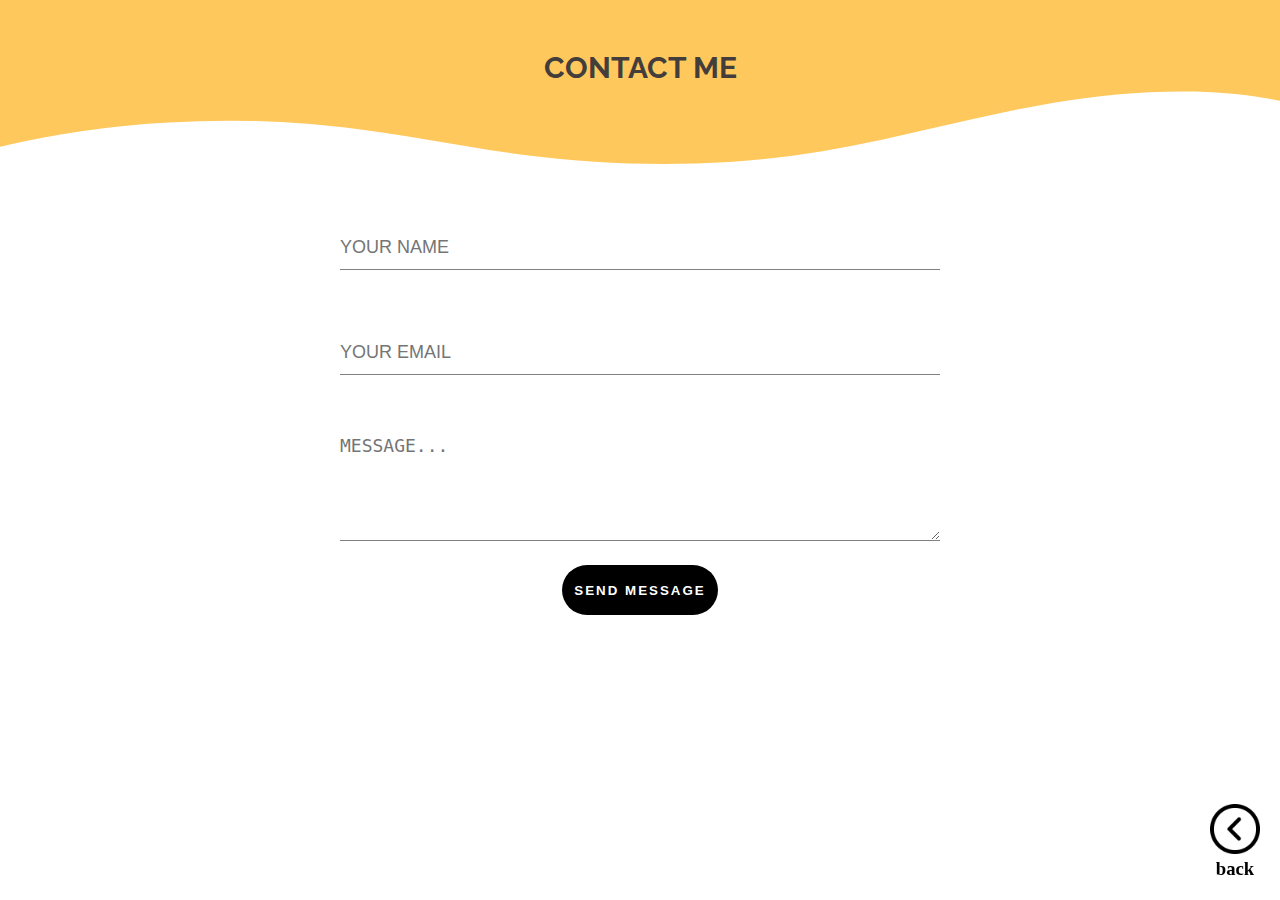
<file: contact.html>
<!DOCTYPE html>
<html lang="en" dir="ltr">
  <head>
    <meta charset="utf-8">
    <title>contact</title>
    <link rel="stylesheet" href="Cstyle.css">
    <script src="https://code.jquery.com/jquery-3.5.0.js"></script>
    <link rel="shortcut icon" href="logox.svg">
    <link rel="shortcut icon" href="contact.svg">
  </head>
  <script>
    function sendEmail() 
    {
        window.location = "mailto:ayushksagar14@gmail.com";
    }
    </script>
  <body>
    <div class="loader-wrapper">
      <span class="loader"><span class="loader-inner"></span></span>
    </div>

      <div class="top">
        <h2>CONTACT ME</h2>
      </div>
        <div class="wave">
            <svg data-name="Layer 1" xmlns="http://www.w3.org/2000/svg" viewBox="0 0 1200 120" preserveAspectRatio="none">
                <path d="M985.66,92.83C906.67,72,823.78,31,743.84,14.19c-82.26-17.34-168.06-16.33-250.45.39-57.84,11.73-114,31.07-172,41.86A600.21,600.21,0,0,1,0,27.35V120H1200V95.8C1132.19,118.92,1055.71,111.31,985.66,92.83Z" class="shape-fill"></path>
            </svg>
        </div>

          <div class="contact-form">
            <!-- <form id="contact-form" method="post" action="contact.php"> -->
              <form id="contact-form" method="GET" action="mailto:ayushksagar14@gmail.com">

              <input name="name" type="text" class="form-control" placeholder="YOUR NAME" required>
              <br>
              <input name="email" type="email" class="form-control" placeholder="YOUR EMAIL" required>
              <br>

              <textarea name="message" class="form-control" placeholder="MESSAGE..." rows="5" required></textarea>
              <br>
              <!-- <a href="./index.html"><input onclick="sendEmail()" type="submit" class="form-contorl submit"  value="SEND MESSAGE"></a> -->
              <input type="submit" class="form-contorl submit"  value="SEND MESSAGE">
          </div>
        </form>
<div class="myBtn">
<a href="index.html"> <img src="left.svg" alt="" height="50px";></a>
<h3>back</h3>
</div>
























<script>
    $(window).on("load",function(){
      $(".loader-wrapper").fadeOut("slow");
    });
</script>
  </body>
</html>
</file>
<file: Cstyle.css>
@import url('https://fonts.googleapis.com/css2?family=Bad+Script&family=Raleway&display=swap');

*{
  padding: 0;
  margin: 0;
  text-decoration: none;
  list-style: none;
  box-sizing: border-box;

}

.wave {
    position: ;
    bottom: 0;
    left: 0;
    width: 100%;
    overflow: hidden;
    line-height: 0;
}

.wave svg {
    position: relative;
    display: block;
    width: calc(100% + 1.3px);
    height: 80px;
    transform: rotateX(180deg);
}

.wave .shape-fill {
    fill: #ffc85c;
}

h2{
font-family: 'Raleway', sans-serif;
color:#433d3c;
font-size: 30px;
}

.top{
  text-align: center;
  margin-top: 0;
  background-color:#ffc85c;
  padding: 50px 0px 0px 0px ;
}


form{
  text-align: center;
  margin: auto;
  transition: all 4s ease-in-out;
}

.form-control{
  margin-top:60px;
  width: 600px;
  background: transparent;
  border: none;
  outline:none;
  border-bottom: 1px solid grey;
  color: black;
  font-size: 18px;

}
input{
  height: 45px;
}
form .submit{
  background: black;
  border-color:transparent;
  color:#fff;
  font-weight:bold;
  letter-spacing: 2px;
  height: 50px;
  margin-top: 20px;
  margin-bottom: 20px;
  border-radius: 30px;
  padding:10px;
}
form .submit:hover{
  background-color:#f05454;
  cursor: pointer;
}

@media (max-width:1000px){
  .top{
    padding: 100px 0px 80px 0px ;
  }
  h2{
    font-size: 100px;
  }
  .form-control{
    height:200px;
    width: 80%;
    margin-top:60px;
    background: transparent;
    border: none;
    outline:none;
    border-bottom: 3px solid grey;
    color: black;
    font-size: 50px;
  }

  form .submit{
    font-size: 40px;
    letter-spacing: 5px;
    width: 50%;
    height: 150px;
    margin-top: 80px;
    margin-bottom: 20px;
    border-radius: 70px;
    padding:10px;
  }
  .contact-form textarea{
    height: 500px;
  }

}

.myBtn{
  position: fixed;
  bottom: 20px;
  right: 20px;
  cursor: pointer;
  z-index: 1;
}

h3{
  text-align: center;
}
.loader-wrapper {
  width: 100%;
  height: 100%;
  position: absolute;
  top: 0;
  left: 0;
  background-color: #ffc85c;
  display:flex;
  justify-content: center;
  align-items: center;
}
.loader {
  display: inline-block;
  width: 50px;
  height: 50px;
  position: relative;
  border: 4px solid #433d3c;
  animation: loader 2s infinite ease;
}
.loader-inner {
  vertical-align: top;
  display: inline-block;
  width: 100%;
  background-color: #fff;
  animation: loader-inner 2s infinite ease-in;
}

@keyframes loader {
  0% { transform: rotate(0deg);}
  25% { transform: rotate(180deg);}
  50% { transform: rotate(180deg);}
  75% { transform: rotate(360deg);}
  100% { transform: rotate(360deg);}
}

@keyframes loader-inner {
  0% { height: 0%;}
  25% { height: 0%;}
  50% { height: 100%;}
  75% { height: 100%;}
  100% { height: 0%;}
}
</file>
